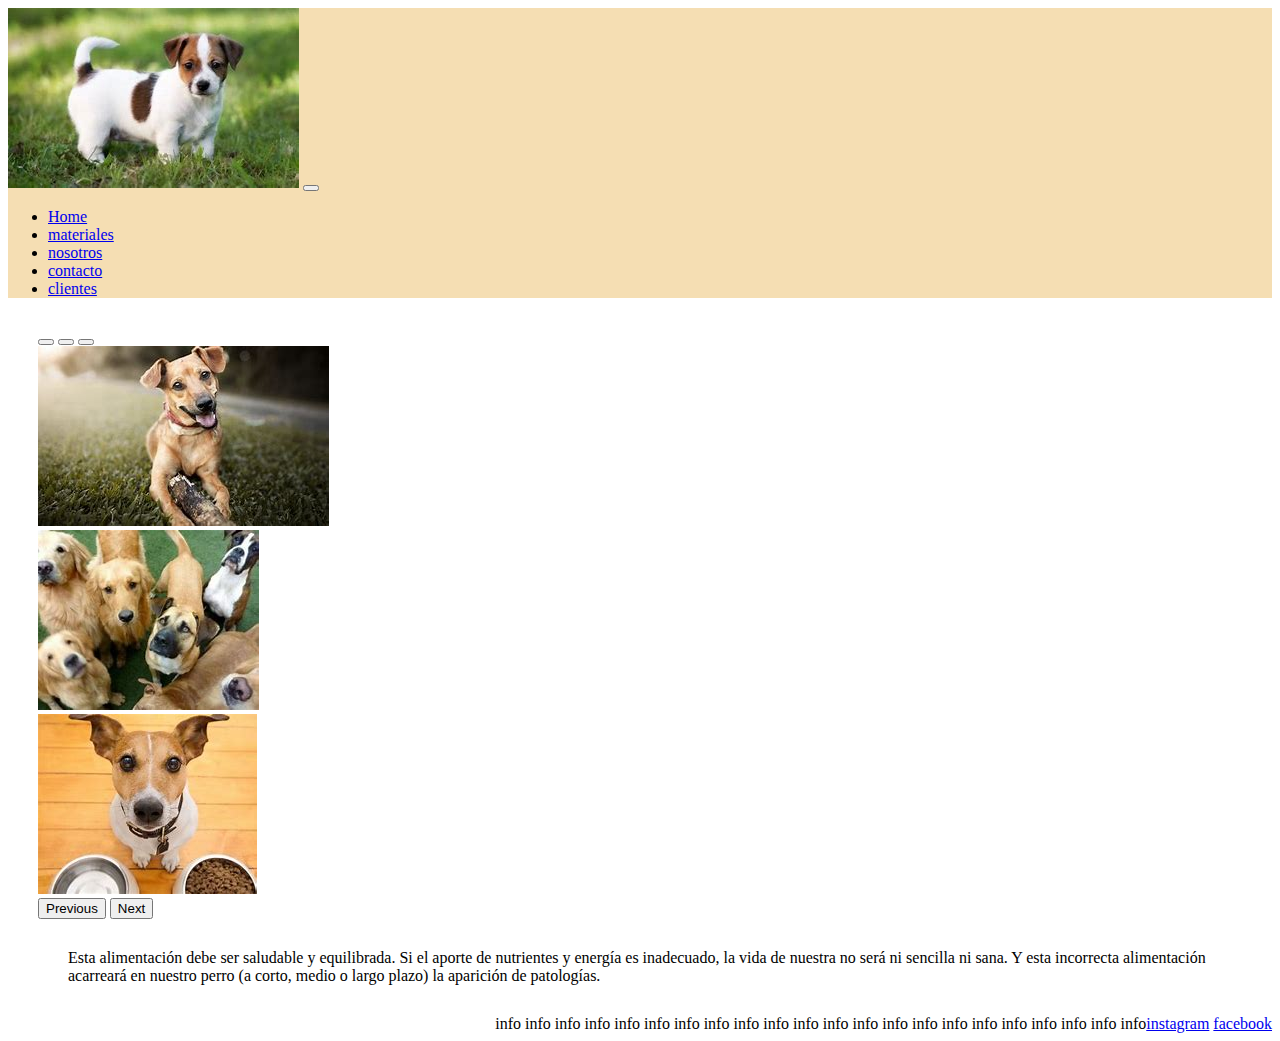
<file: index.html>
<!doctype html>
<html lang="en">
  <head>
    <meta charset="utf-8">
    <meta name="viewport" content="width=device-width, initial-scale=1">
    <title>Bootstrap demo</title>

    <link href="https://cdn.jsdelivr.net/npm/bootstrap@5.2.0-beta1/dist/css/bootstrap.min.css" rel="stylesheet" integrity="sha384-0evHe/X+R7YkIZDRvuzKMRqM+OrBnVFBL6DOitfPri4tjfHxaWutUpFmBp4vmVor" crossorigin="anonymous">
    <link rel="stylesheet" href="estilos.css">

  </head>
  <body>
    <header>
        <nav class="navbar navbar-expand-lg color">
            <div class="container-fluid">
              <a class="navbar-brand" href="#"><img src="multimedia/logo.jpg" alt=""></a>
              <button class="navbar-toggler" type="navbar" data-bs-toggle="collapse" data-bs-target="#navbarNav" aria-controls="navbarNav" aria-expanded="false" aria-label="Toggle navigation">
                <span class="navbar-toggler-icon"></span>
              </button>
              <div class="collapse navbar-collapse" id="navbarNav">
                <ul class="navbar-nav">
                  <li class="nav-item">
                    <a class="nav-link active" aria-current="page" href="home.html">Home</a>
                  </li>
                  <li class="nav-item">
                    <a class="nav-link" href="materiales.html">materiales</a>
                  </li>
                  <li class="nav-item">
                    <a class="nav-link" href="nosotros.html">nosotros</a>
                  </li>
                  <li class="nav-item">
                    <a class="nav-link" href="contacto.html">contacto</a>
                  </li>
                  <li class="nav-item">
                    <a class="nav-link" href="clientes.html">clientes</a>
                  </li>
                </ul>
              </div>
            </div>
          </nav>
    </header>




    <main>
        <div id="carouselExampleIndicators" class="carousel slide" data-bs-ride="true">
            <div class="carousel-indicators">
              <button type="button" data-bs-target="#carouselExampleIndicators" data-bs-slide-to="0" class="active" aria-current="true" aria-label="Slide 1"></button>
              <button type="button" data-bs-target="#carouselExampleIndicators" data-bs-slide-to="1" aria-label="Slide 2"></button>
              <button type="button" data-bs-target="#carouselExampleIndicators" data-bs-slide-to="2" aria-label="Slide 3"></button>
            </div>
            <div class="carousel-inner">
              <div class="carousel-item active">
                <img src="multimedia/imagen1.jpg" class="d-block w-100" alt="perritos ">
              </div>
              <div class="carousel-item">
                <img src="multimedia/imagen2.jpg" class="d-block w-100" alt="perros">
              </div>
              <div class="carousel-item">
                <img src="multimedia/imagen3.jpg" class="d-block w-100" alt="perros">
              </div>
            </div>
            <button class="carousel-control-prev" type="button" data-bs-target="#carouselExampleIndicators" data-bs-slide="prev">
              <span class="carousel-control-prev-icon" aria-hidden="true"></span>
              <span class="visually-hidden">Previous</span>
            </button>
            <button class="carousel-control-next" type="button" data-bs-target="#carouselExampleIndicators" data-bs-slide="next">
              <span class="carousel-control-next-icon" aria-hidden="true"></span>
              <span class="visually-hidden">Next</span>
            </button>
          </div>

          <p>Esta alimentación debe ser saludable y equilibrada. Si el aporte de nutrientes y energía es inadecuado, la vida de nuestra no será ni sencilla ni sana. Y esta incorrecta alimentación acarreará en nuestro perro (a corto, medio o largo plazo) la aparición de patologías.</p>

    </main>

    <footer>

        





        <div class="col-12 col-md-6">
            info info info info info info info info info info info info info info info info info info info info info info

        </div>


           

            <div class="row redes">
                <div class="col-12 col-md-6">
                    <a href="https://www.instagram.com">instagram</a>
                    <a href="https://www.facebook.com">facebook</a>
                </div>


        </div>
        
    </footer>



    
    <script src="https://cdn.jsdelivr.net/npm/bootstrap@5.2.0-beta1/dist/js/bootstrap.bundle.min.js" integrity="sha384-pprn3073KE6tl6bjs2QrFaJGz5/SUsLqktiwsUTF55Jfv3qYSDhgCecCxMW52nD2" crossorigin="anonymous"></script>
  </body>
</html>
</file>
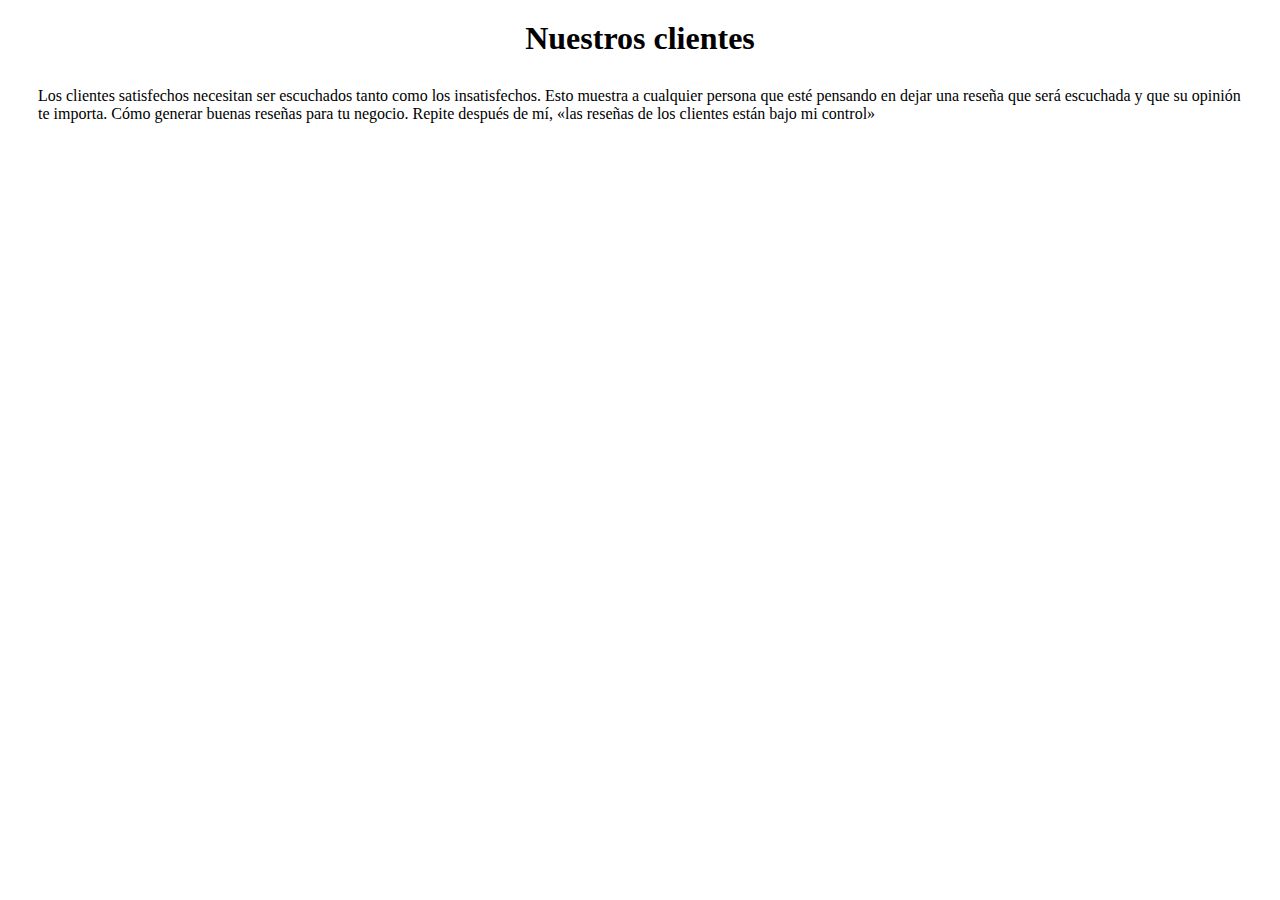
<file: clientes.html>
<!DOCTYPE html>
<html lang="en">
<head>
    <meta charset="UTF-8">
    <meta http-equiv="X-UA-Compatible" content="IE=edge">
    <meta name="viewport" content="width=device-width, initial-scale=1.0">
    <title>Document</title>
    <link href="https://cdn.jsdelivr.net/npm/bootstrap@5.2.0-beta1/dist/css/bootstrap.min.css" rel="stylesheet" integrity="sha384-0evHe/X+R7YkIZDRvuzKMRqM+OrBnVFBL6DOitfPri4tjfHxaWutUpFmBp4vmVor" crossorigin="anonymous">

    <link rel="stylesheet" href="estilos.css">
</head>
<body>
    <header>
        <h1 class="client">Nuestros clientes</h1>

        <main>
            Los clientes satisfechos necesitan ser escuchados tanto como los insatisfechos. Esto muestra a cualquier persona que esté pensando en dejar una reseña que será escuchada y que su opinión te importa. Cómo generar buenas reseñas para tu negocio. Repite después de mí, «las reseñas de los clientes están bajo mi control»
        </main>

    






     <script src="https://cdn.jsdelivr.net/npm/bootstrap@5.2.0-beta1/dist/js/bootstrap.bundle.min.js" integrity="sha384-pprn3073KE6tl6bjs2QrFaJGz5/SUsLqktiwsUTF55Jfv3qYSDhgCecCxMW52nD2" crossorigin="anonymous"></script>
</body>
</html>
</file>
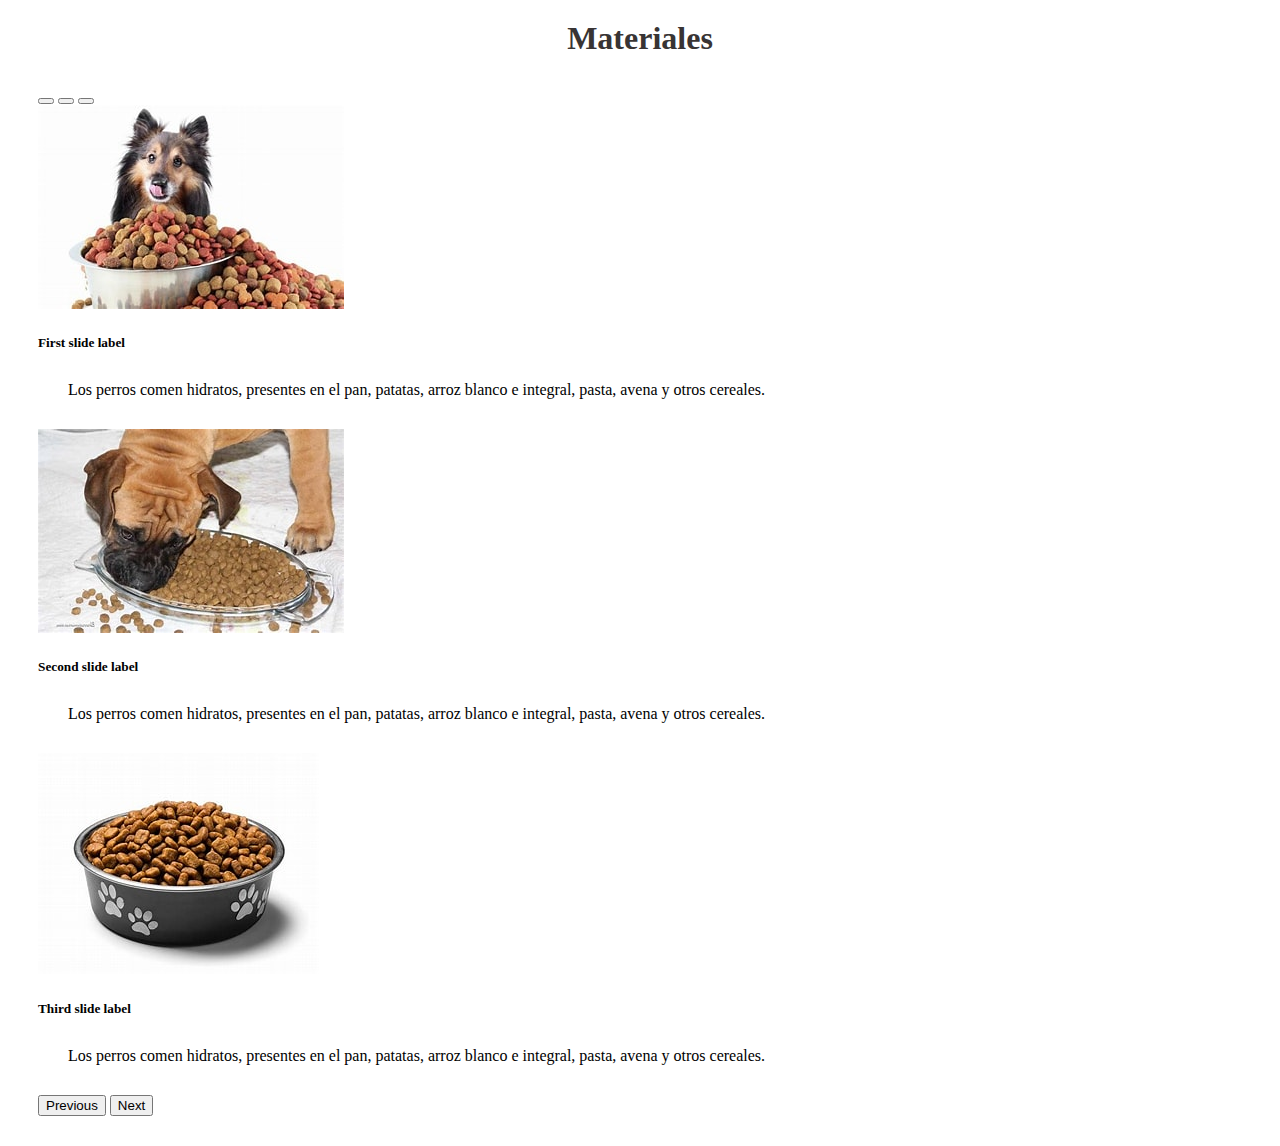
<file: materiales.html>
<!DOCTYPE html>
<html lang="en">
<head>
    <meta charset="UTF-8">
    <meta http-equiv="X-UA-Compatible" content="IE=edge">
    <meta name="viewport" content="width=device-width, initial-scale=1.0">
    <title>Document</title>
    <link href="https://cdn.jsdelivr.net/npm/bootstrap@5.2.0-beta1/dist/css/bootstrap.min.css" rel="stylesheet" integrity="sha384-0evHe/X+R7YkIZDRvuzKMRqM+OrBnVFBL6DOitfPri4tjfHxaWutUpFmBp4vmVor" crossorigin="anonymous">


    

    <link rel="stylesheet" href="estilos.css">

</head>
<body>

     <header>
       <h1 class="material">Materiales</h1>

    </header>

    <main class="seccion">

       <div id="carouselExampleCaptions" class="carousel slide" data-bs-ride="false">
        <div class="carousel-indicators">
          <button type="button" data-bs-target="#carouselExampleCaptions" data-bs-slide-to="0" class="active" aria-current="true" aria-label="Slide 1"></button>
          <button type="button" data-bs-target="#carouselExampleCaptions" data-bs-slide-to="1" aria-label="Slide 2"></button>
          <button type="button" data-bs-target="#carouselExampleCaptions" data-bs-slide-to="2" aria-label="Slide 3"></button>
        </div>
        <div class="carousel-inner">
          <div class="carousel-item active">
            <img src="multimedia/material1.jpg" class="d-block w-100" alt="...">
            <div class="carousel-caption d-none d-md-block">
              <h5>First slide label</h5>
              <p>Los perros comen hidratos, presentes en el pan, patatas, arroz blanco e integral, pasta, avena y otros cereales.</p>
            </div>
          </div>
          <div class="carousel-item">
            <img src="multimedia/material2.jpg" class="d-block w-100" alt="...">
            <div class="carousel-caption d-none d-md-block">
              <h5>Second slide label</h5>
              <p>Los perros comen hidratos, presentes en el pan, patatas, arroz blanco e integral, pasta, avena y otros cereales.</p>
            </div>
          </div>
          <div class="carousel-item">
            <img src="multimedia/material3.jpg" class="d-block w-100" alt="...">
            <div class="carousel-caption d-none d-md-block">
              <h5>Third slide label</h5>
              <p >Los perros comen hidratos, presentes en el pan, patatas, arroz blanco e integral, pasta, avena y otros cereales.</p>
            </div>
          </div>
        </div>
        <button class="carousel-control-prev" type="button" data-bs-target="#carouselExampleCaptions" data-bs-slide="prev">
          <span class="carousel-control-prev-icon" aria-hidden="true"></span>
          <span class="visually-hidden">Previous</span>
        </button>
        <button class="carousel-control-next" type="button" data-bs-target="#carouselExampleCaptions" data-bs-slide="next">
          <span class="carousel-control-next-icon" aria-hidden="true"></span>
          <span class="visually-hidden">Next</span>
        </button>
      </div>

    </main>
     








     <script src="https://cdn.jsdelivr.net/npm/bootstrap@5.2.0-beta1/dist/js/bootstrap.bundle.min.js" integrity="sha384-pprn3073KE6tl6bjs2QrFaJGz5/SUsLqktiwsUTF55Jfv3qYSDhgCecCxMW52nD2" crossorigin="anonymous"></script>
</body>
</html>
</file>
<file: estilos.css>
.color {
    background-color: wheat;
}




main {
    margin: 30px;
   
}


p {
    margin: 30px;
    justify-content: center;
}

footer {
    display: flex;
    justify-content: end;
}

.footer .redes {
    display: flex;
    justify-content: center;
    flex-direction: column;
    align-items: center;
    
}

h1 {
    margin: 20px;
    display: flex;
    justify-content: center;
}





.material {
    color: rgb(56, 52, 52);
    display: flex;
    justify-content: center;
}


img .mat {
    width: 700px;
    height: 500px;
    display: flex;
    justify-content: center;
}


.contac{
    display: flex;
    justify-content: center;
}


.hom {
    display: flex;
    justify-content: center;
}
</file>
